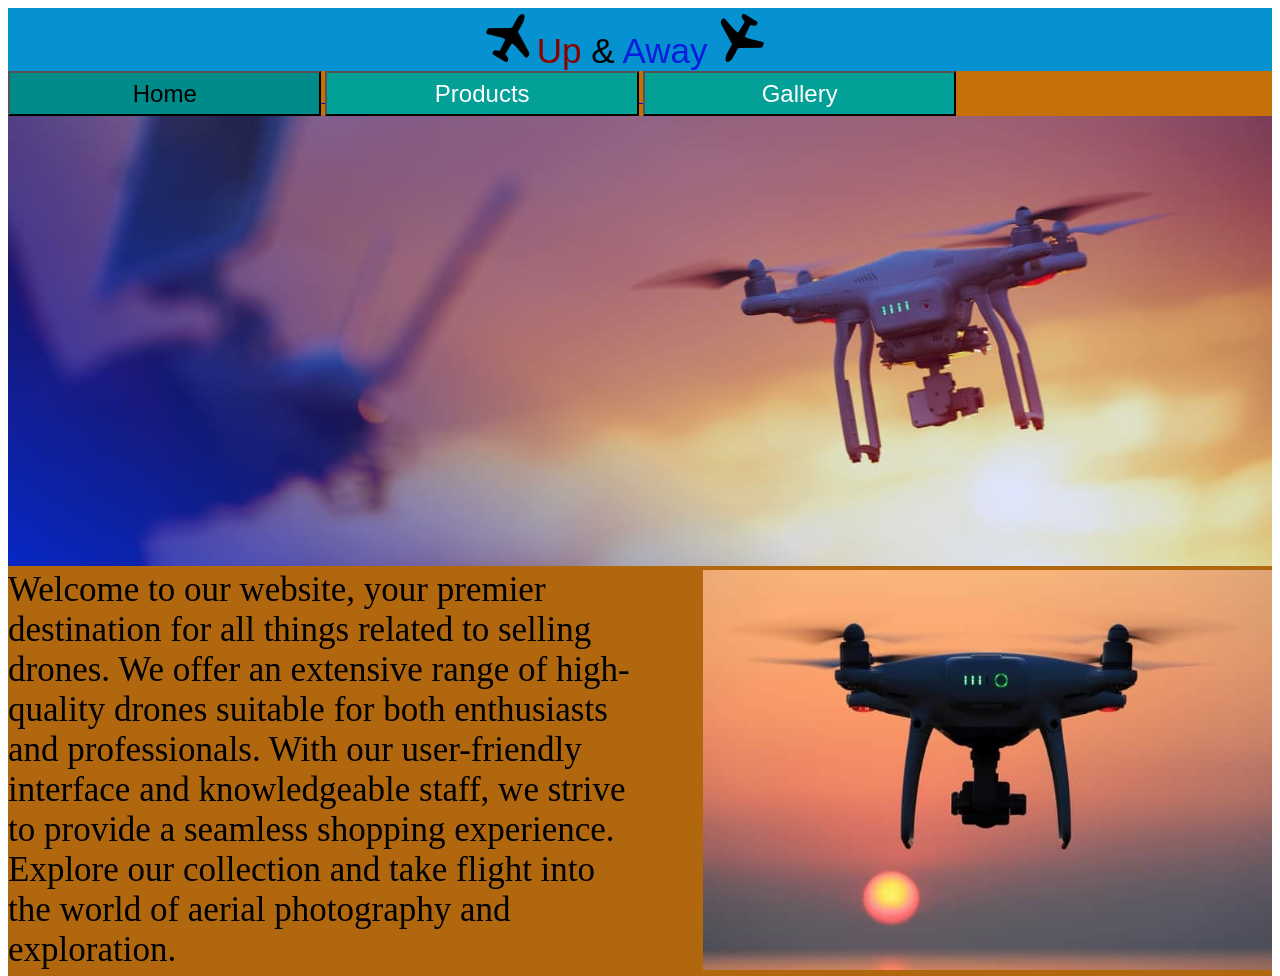
<file: index.html>
<!DOCTYPE html>
<html lang="en">
<head>
    <meta charset="UTF-8">
    <meta http-equiv="X-UA-Compatible" content="IE=edge">
    <meta name="viewport" content="width=device-width, initial-scale=1.0">
    <title>Up & Away</title>
    <link rel="stylesheet" href="Main-Page-CSS.css" />
</head>
<body>
<header>
    <div class="Title">
        <img src="images/plane1.png" class="Left">
        <hU>Up  </hU>
        <hN>&  </hN>
        <hA>Away  </hA>
        <img src="images/plane2.png" class="Right">
    </div>
    <div class="Buttons">
        <a href="index.html">
        <button class="Home">Home</button>
        </a>
        <a href="Product-Page.html">
        <button class="Products">Products</button>
        </a>
        <a href="Gallery-Page.html">
        <button class="Gallery">Gallery</button>
        </a>
        <a href="Contact-Page.html">
        <button class="Contact">Contact</button>
        </a>
    </div>
    <div class="Main">
        <img src="images/banner.jpg" class="Banner">
        <p2>Welcome to our website, your premier destination for all things related to selling drones.
            We offer an extensive range of high-quality drones suitable for both enthusiasts and professionals. 
            With our user-friendly interface and knowledgeable staff, we strive to provide a seamless shopping experience. 
            Explore our collection and take flight into the world of aerial photography and exploration.</p2>
            <img src="images/drone.jpg" class="Image2">
    </div>

</header>
</body>
</html>
</file>
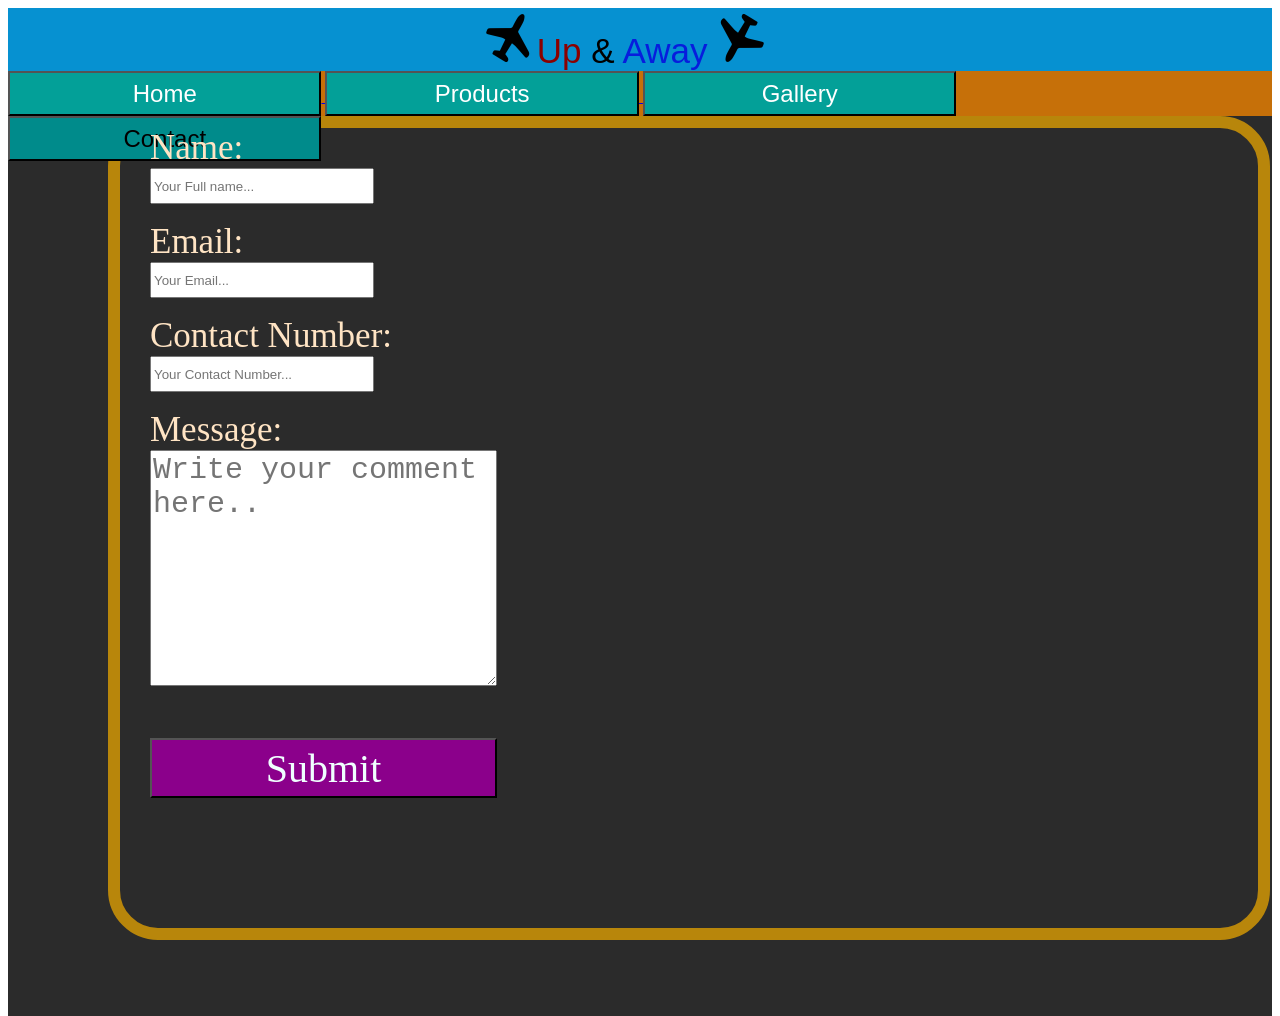
<file: Contact-Page.html>
<!DOCTYPE html>
<html lang="en">
<head>
    <meta charset="UTF-8">
    <meta http-equiv="X-UA-Compatible" content="IE=edge">
    <meta name="viewport" content="width=device-width, initial-scale=1.0">
    <title>Up & Away</title>
    <link rel="stylesheet" href="Contact-Page-CSS.css" />
</head>
<body>
<header>
    <div class="Title">
        <img src="images/plane1.png" class="Left">
        <hU>Up  </hU>
        <hN>&  </hN>
        <hA>Away  </hA>
        <img src="images/plane2.png" class="Right">
    </div>
    <div class="Buttons">
        <a href="index.html">
        <button class="Home">Home</button>
        </a>
        <a href="Product-Page.html">
        <button class="Products">Products</button>
        </a>
        <a href="Gallery-Page.html">
        <button class="Gallery">Gallery</button>
        </a>
        <a href="Contact-Page.html">
        <button class="Contact">Contact</button>
        </a>   
    </div>
    <div class="Background">
        <div class="Form" id="contactForm">
            <form name="Contactform" action="email.php" method="post" onsubmit="return validateForm()">
                <label for="name">Name:</label>
                <input type="text" id="name" name="name" placeholder="Your Full name..."> <br> <br>
                <label for="email">Email:</label>
                <input type="email" id="email" name="email" placeholder="Your Email..."> <br> <br>
                <label for="contact">Contact Number:</label>
                <input type="text" id="contactNumber" name="contactNumber" placeholder="Your Contact Number..."> <br> <br>
                <label for="message">Message:</label>
                <textarea id="message" name="message" placeholder="Write your comment here.."></textarea><br><br>
                <input type="submit" value="Submit">
            </form>
            <p class="Error" id="formError"></p>
        </div>
    </div>
</header>
<script src="https://code.jquery.com/jquery-3.6.0.min.js"></script>
<script src="Validation.js"></script>
</body>
</html>
</file>
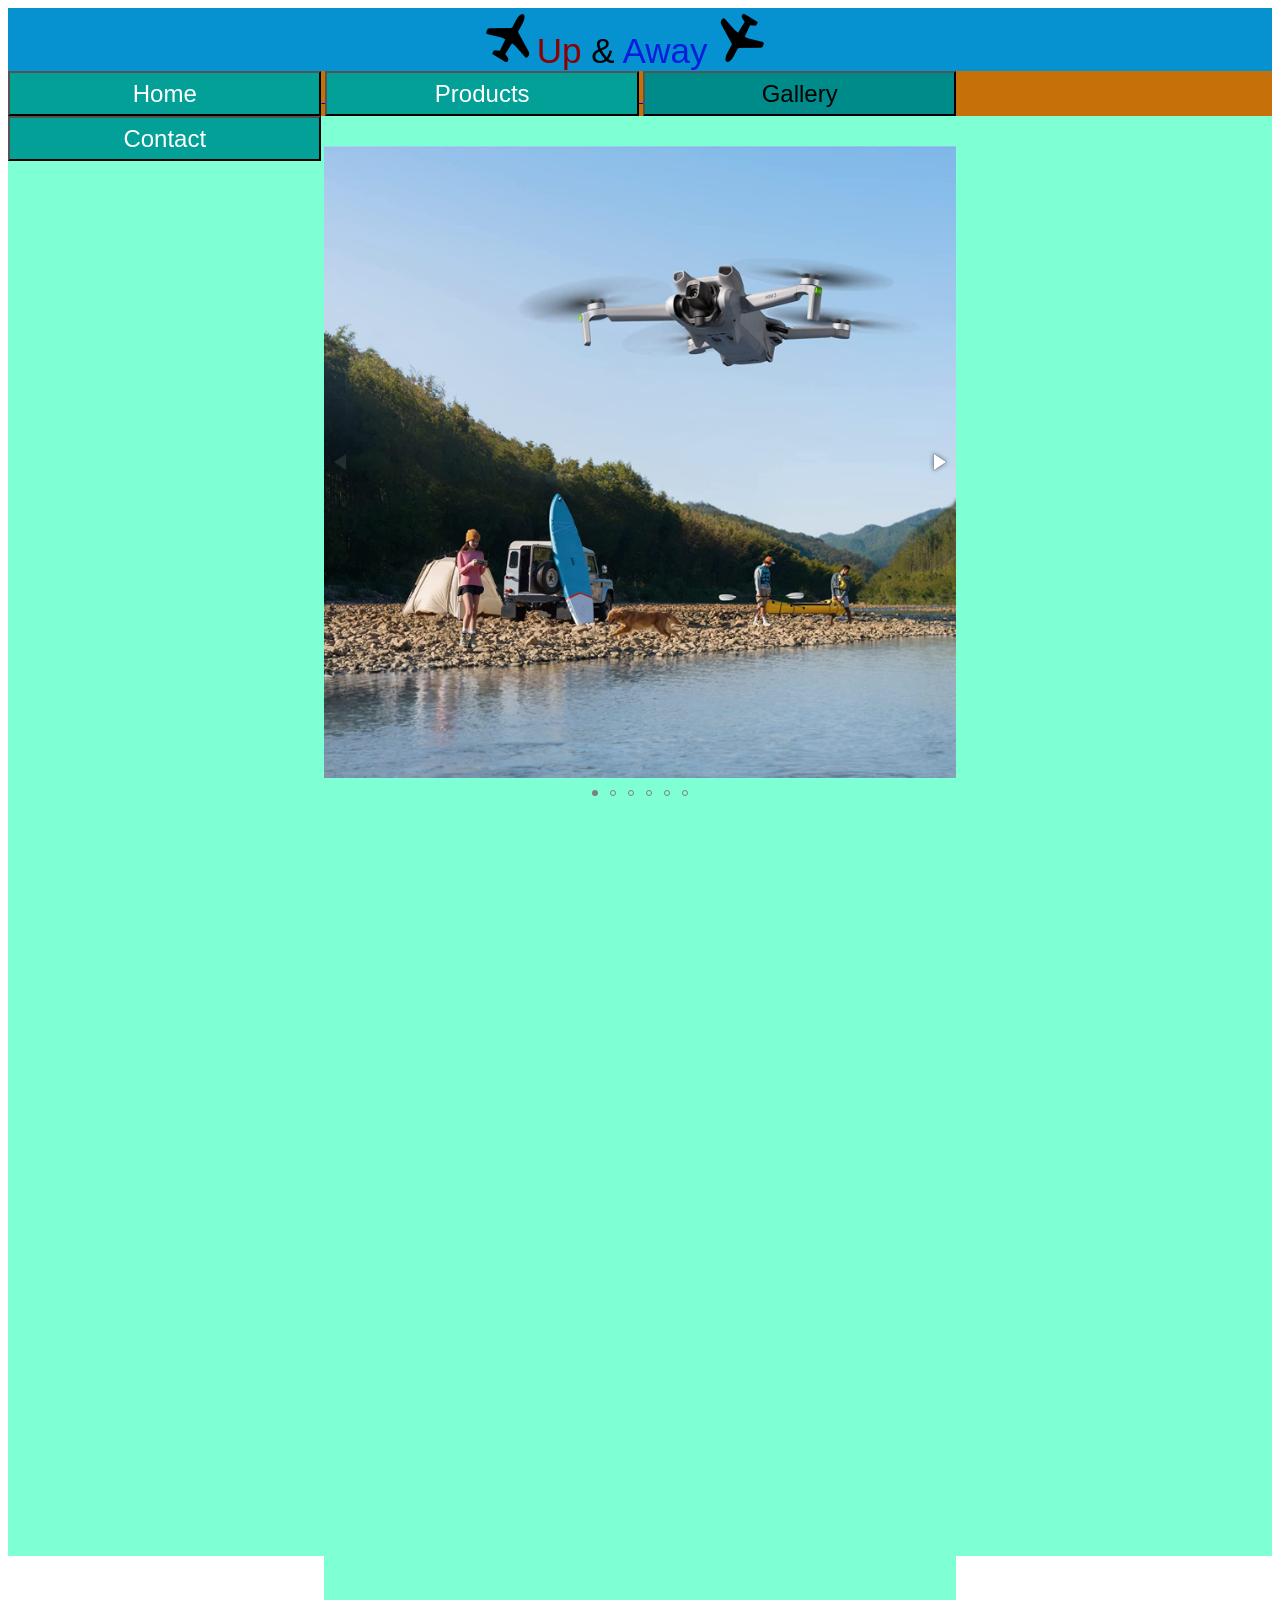
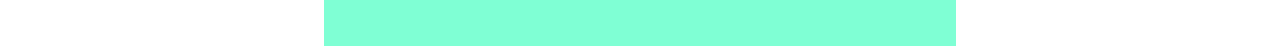
<file: Gallery-Page.html>
<!DOCTYPE html>
<html lang="en">
<head>
    <meta charset="UTF-8">
    <meta http-equiv="X-UA-Compatible" content="IE=edge">
    <meta name="viewport" content="width=device-width, initial-scale=1.0">
    <title>Up & Away</title>
    <link rel="stylesheet" href="Gallery-Page-CSS.css" />
    <script src="https://ajax.googleapis.com/ajax/libs/jquery/1.11.1/jquery.min.js"></script>
    <link  href="fotorama.css" rel="stylesheet">
    <script src="fotorama.js"></script>
</head>
<body>
<header>
    <div class="Title">
        <img src="images/plane1.png" class="Left">
        <hU>Up  </hU>
        <hN>&  </hN>
        <hA>Away  </hA>
        <img src="images/plane2.png" class="Right">
    </div>
    <div class="Buttons">
        <a href="index.html">
        <button class="Home">Home</button>
        </a>
        <a href="Product-Page.html">
        <button class="Products">Products</button>
        </a>
        <a href="Gallery-Page.html">
        <button class="Gallery">Gallery</button>
        </a>
        <a href="Contact-Page.html">
        <button class="Contact">Contact</button>
        </a>
    </div>
    <div class="Background">
        <div class="fotorama">
            <img alt="GALL" src="images/gallery1.jpg" >
            <img alt="GALL" src="images/gallery2.jpg" >
            <img alt="GALL" src="images/Gallery3.jpg" >
            <img alt="GALL" src="images/Gallery4.jpg" >
            <img alt="GALL" src="images/Gallery5.jpg">
            <img alt="GALL" src="images/Gallery6.jpg" >
          </div>
    </div>
</header>
</body>
</html>
</file>
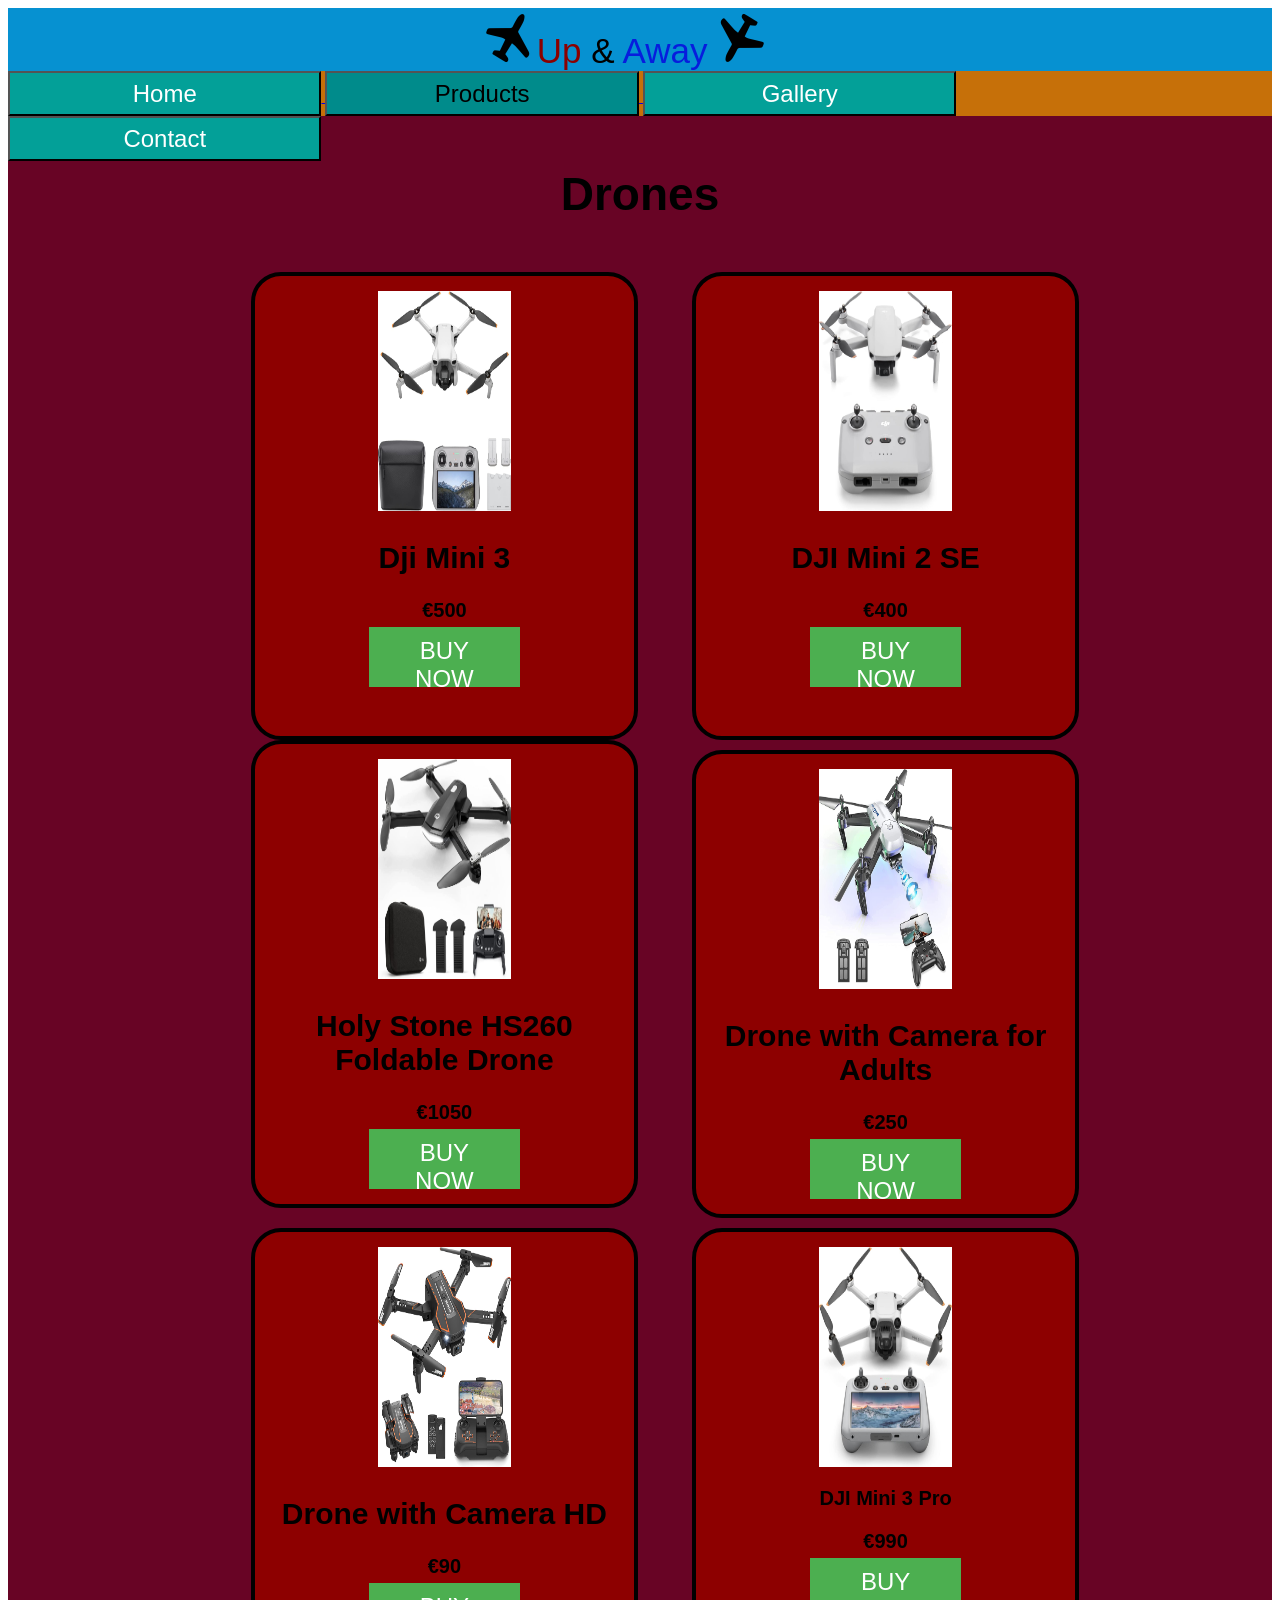
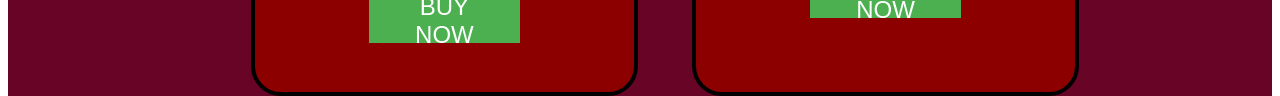
<file: Product-Page.html>
<!DOCTYPE html>
<html lang="en">
<head>
    <meta charset="UTF-8">
    <meta http-equiv="X-UA-Compatible" content="IE=edge">
    <meta name="viewport" content="width=device-width, initial-scale=1.0">
    <title>Up & Away</title>
    <link rel="stylesheet" href="Product-Page-CSS.css" />
</head>
<body>
<header>
    <div class="Title">
            <img src="images/plane1.png" class="Left">
            <hU>Up  </hU>
            <hN>&  </hN>
            <hA>Away  </hA>
            <img src="images/plane2.png" class="Right">
        </div>
        <div class="Buttons">
            <a href="index.html">
            <button class="Home">Home</button>
            </a>
            <a href="Product-Page.html">
            <button class="Products">Products</button>
            </a>
            <a href="Gallery-Page.html">
            <button class="Gallery">Gallery</button>
            </a>
            <a href="Contact-Page.html">
            <button class="Contact">Contact</button>
            </a>
        </div>
        <div class="Shop">
            <div class="Item-Name">
            <h1>Drones</h1>
            </div>
            <div class="BOX1">
            <img src="images/Image1.jpg">
            <h2>Dji Mini 3</h2>
            <h3>€500</h3>
            <button class="BUY" onclick="showAlert()">BUY NOW</button>
            </div>
            <div class="BOX2">
            <img src="images/Image2.jpg">
            <h2>DJI Mini 2 SE</h2>
            <h3>€400</h3>
            <button class="BUY" onclick="showAlert()" >BUY NOW</button>
            </div>
            <div class="BOX3">
                <img src="images/image3.jpg">
                <h2>Holy Stone HS260 Foldable Drone</h2>
                <h3>€1050</h3>
                <button class="BUY" onclick="showAlert()" >BUY NOW</button>
                </div>
            <div class="BOX4">
                <img src="images/image4.jpg">
                <h2>Drone with Camera for Adults</h2>
                <h3>€250</h3>
                <button class="BUY" onclick="showAlert()">BUY NOW</button>
            </div>
            <div class="BOX5">
                <img src="images/image5.jpg">
                <h2>Drone with Camera HD</h2>
                <h3>€90</h3>
                <button class="BUY" onclick="showAlert()">BUY NOW</button>
            </div>
            <div class="BOX6">
                <img src="images/image6.jpg">
                <h2>DJI Mini 3 Pro</h2>
                <h3>€990</h3>
                <button class="BUY" onclick="showAlert()">BUY NOW</button>
            </div>
        </div>
        <script src="alert.js"></script>
</header>
</body>
</html>
</file>
<file: Main-Page-CSS.css>
hU{
    font-size: 35px;
    font-family: 'Lucida Sans', 'Lucida Sans Regular', 'Lucida Grande', 'Lucida Sans Unicode', Geneva, Verdana, sans-serif;
    color: darkred;
}

hN{
    font-size: 35px;
    font-family: 'Lucida Sans', 'Lucida Sans Regular', 'Lucida Grande', 'Lucida Sans Unicode', Geneva, Verdana, sans-serif;
    color: black;
}
hA{
    font-size: 35px;
    font-family: 'Lucida Sans', 'Lucida Sans Regular', 'Lucida Grande', 'Lucida Sans Unicode', Geneva, Verdana, sans-serif;
    color: #071DDD;
}

.Title{
    text-align: center;
    align-content: center;
    padding-top: 5px;
    padding-right: 30px;
    padding-top:-4px;
}
header{
    width:100%;
    height: 69px;
    background-color: #0691D1;
}

.Left,.Right{
    width: 50px;
    height:50px;
    text-align: center;
    align-content: center;
}

.Buttons{
    width:100%;
    height:45px;
    background-color: #C67009;
    color: black;
}

.Home{
    background-color: darkcyan;
    color: black;
    height:45px;
    width:24.8%;
    font-family: 'Trebuchet MS', 'Lucida Sans Unicode', 'Lucida Grande', 'Lucida Sans', Arial, sans-serif;
    font-size: 24px;
}

.Products{
    background-color: rgb(3, 160, 152);
    color: white;
    height:45px;
    width:24.8%;
    font-family: 'Trebuchet MS', 'Lucida Sans Unicode', 'Lucida Grande', 'Lucida Sans', Arial, sans-serif;
    font-size: 24px;
}

.Products:hover{
    background-color: darkcyan;
    color: black;
    height:45px;
    width:24.8%;
    font-family: 'Trebuchet MS', 'Lucida Sans Unicode', 'Lucida Grande', 'Lucida Sans', Arial, sans-serif;
    font-size: 24px;
}

.Gallery{
    background-color: rgb(3, 160, 152);
    color: white;
    height:45px;
    width:24.8%;
    font-family: 'Trebuchet MS', 'Lucida Sans Unicode', 'Lucida Grande', 'Lucida Sans', Arial, sans-serif;
    font-size: 24px;
}

.Gallery:hover{
    background-color: darkcyan;
    color: black;
    height:45px;
    width:24.8%;
    font-family: 'Trebuchet MS', 'Lucida Sans Unicode', 'Lucida Grande', 'Lucida Sans', Arial, sans-serif;
    font-size: 24px;
}

.Contact{
    background-color: rgb(3, 160, 152);
    color: white;
    height:45px;
    width:24.8%;
    font-family: 'Trebuchet MS', 'Lucida Sans Unicode', 'Lucida Grande', 'Lucida Sans', Arial, sans-serif;
    font-size: 24px;
}

.Contact:hover{
    background-color: darkcyan;
    color: black;
    height:45px;
    width:24.8%;
    font-family: 'Trebuchet MS', 'Lucida Sans Unicode', 'Lucida Grande', 'Lucida Sans', Arial, sans-serif;
    font-size: 24px;
}
.Main{
    width:100%;
    height:860px;
    background-color: #b1670e;
}
.Banner{
    width:100%;
    height:450px;
}

p2{
    font-size: 35px;
    font-family: 'Times New Roman', Times, serif;
    float: left;
    width: 50%;
    height:70px;
}

.Image2{
    width:45%;
    height:400px;
    float: right;
}
</file>
<file: Contact-Page-CSS.css>
hU{
    font-size: 35px;
    font-family: 'Lucida Sans', 'Lucida Sans Regular', 'Lucida Grande', 'Lucida Sans Unicode', Geneva, Verdana, sans-serif;
    color: darkred;
}

hN{
    font-size: 35px;
    font-family: 'Lucida Sans', 'Lucida Sans Regular', 'Lucida Grande', 'Lucida Sans Unicode', Geneva, Verdana, sans-serif;
    color: black;
}
hA{
    font-size: 35px;
    font-family: 'Lucida Sans', 'Lucida Sans Regular', 'Lucida Grande', 'Lucida Sans Unicode', Geneva, Verdana, sans-serif;
    color: #071DDD;
}

.Title{
    text-align: center;
    align-content: center;
    padding-top: 5px;
    padding-right: 30px;
    padding-top:-4px;
}
header{
    width:100%;
    height: 69px;
    background-color: #0691D1;
}

.Left,.Right{
    width: 50px;
    height:50px;
    text-align: center;
    align-content: center;
}

.Buttons{
    width:100%;
    height:45px;
    background-color: #C67009;
    color: black;
}

.Home{
    background-color: rgb(3, 160, 152);
    color: white;
    height:45px;
    width:24.8%;
    font-family: 'Trebuchet MS', 'Lucida Sans Unicode', 'Lucida Grande', 'Lucida Sans', Arial, sans-serif;
    font-size: 24px;
}
.Home:hover{
    background-color: darkcyan;
    color: black;
    height:45px;
    width:24.8%;
    font-family: 'Trebuchet MS', 'Lucida Sans Unicode', 'Lucida Grande', 'Lucida Sans', Arial, sans-serif;
    font-size: 24px;
}
.Products{
    background-color: rgb(3, 160, 152);
    color: white;
    height:45px;
    width:24.8%;
    font-family: 'Trebuchet MS', 'Lucida Sans Unicode', 'Lucida Grande', 'Lucida Sans', Arial, sans-serif;
    font-size: 24px;
}

.Products:hover{
    background-color: darkcyan;
    color: black;
    height:45px;
    width:24.8%;
    font-family: 'Trebuchet MS', 'Lucida Sans Unicode', 'Lucida Grande', 'Lucida Sans', Arial, sans-serif;
    font-size: 24px;
}


.Gallery{
    background-color: rgb(3, 160, 152);
    color: white;
    height:45px;
    width:24.8%;
    font-family: 'Trebuchet MS', 'Lucida Sans Unicode', 'Lucida Grande', 'Lucida Sans', Arial, sans-serif;
    font-size: 24px;
}

.Gallery:hover{
    background-color: darkcyan;
    color: black;
    height:45px;
    width:24.8%;
    font-family: 'Trebuchet MS', 'Lucida Sans Unicode', 'Lucida Grande', 'Lucida Sans', Arial, sans-serif;
    font-size: 24px;
}

.Contact{
    background-color: darkcyan;
    color: black;
    height:45px;
    width:24.8%;
    font-family: 'Trebuchet MS', 'Lucida Sans Unicode', 'Lucida Grande', 'Lucida Sans', Arial, sans-serif;
    font-size: 24px;
}

.Background{
    width:100%;
    height:900px;
    background-color: rgb(43, 43, 43);
}

.Form{
    width:90%;
    height:800px;
    border-radius: 50px;
    color: bisque;
    background-color: rgb(43, 43, 43);
    border: 12px solid darkgoldenrod;
    margin-left: 100px;
}


.Form label{
    display: block;
    margin-left: 30px;
    font-size: 35px;
    font-family: Cambria, Cochin, Georgia, Times, 'Times New Roman', serif;
}
.label[for="name"]{
    margin-top: 30px;
}
.label[for="email"] {
    margin-top: 30px;
}

.Form .number, .comment {
    margin-top: 30px;
}

.Form input[type="text"],
.Form input[type="email"], .Form textarea {
    width:19%;
    height:30px;
    margin-left: 30px;
}

.Form textarea{
    width:30%;
    height:230px;
    margin-left: 30px;
    display: inline;
    font-size: 30px;
}

.Form input[type="submit"]{
    width:30.5%;
    height:60px;
    background-color: darkmagenta;
    color: azure;
    font-family: 'Times New Roman', Times, serif;
    font-size: 40px;
    display: block;
    margin-left: 30px;
    margin-top: 30px;
}
</file>
<file: Gallery-Page-CSS.css>
hU{
    font-size: 35px;
    font-family: 'Lucida Sans', 'Lucida Sans Regular', 'Lucida Grande', 'Lucida Sans Unicode', Geneva, Verdana, sans-serif;
    color: darkred;
}

hN{
    font-size: 35px;
    font-family: 'Lucida Sans', 'Lucida Sans Regular', 'Lucida Grande', 'Lucida Sans Unicode', Geneva, Verdana, sans-serif;
    color: black;
}
hA{
    font-size: 35px;
    font-family: 'Lucida Sans', 'Lucida Sans Regular', 'Lucida Grande', 'Lucida Sans Unicode', Geneva, Verdana, sans-serif;
    color: #071DDD;
}

.Title{
    text-align: center;
    align-content: center;
    padding-top: 5px;
    padding-right: 30px;
    padding-top:-4px;
}
header{
    width:100%;
    height: 69px;
    background-color: #0691D1;
}

.Left,.Right{
    width: 50px;
    height:50px;
    text-align: center;
    align-content: center;
}

.Buttons{
    width:100%;
    height:45px;
    background-color: #C67009;
    color: black;
}

.Home{
    background-color: rgb(3, 160, 152);
    color: white;
    height:45px;
    width:24.8%;
    font-family: 'Trebuchet MS', 'Lucida Sans Unicode', 'Lucida Grande', 'Lucida Sans', Arial, sans-serif;
    font-size: 24px;
}
.Home:hover{
    background-color: darkcyan;
    color: black;
    height:45px;
    width:24.8%;
    font-family: 'Trebuchet MS', 'Lucida Sans Unicode', 'Lucida Grande', 'Lucida Sans', Arial, sans-serif;
    font-size: 24px;
}
.Products{
    background-color: rgb(3, 160, 152);
    color: white;
    height:45px;
    width:24.8%;
    font-family: 'Trebuchet MS', 'Lucida Sans Unicode', 'Lucida Grande', 'Lucida Sans', Arial, sans-serif;
    font-size: 24px;
}

.Products:hover{
    background-color: darkcyan;
    color: black;
    height:45px;
    width:24.8%;
    font-family: 'Trebuchet MS', 'Lucida Sans Unicode', 'Lucida Grande', 'Lucida Sans', Arial, sans-serif;
    font-size: 24px;
}

.Gallery{
    background-color: darkcyan;
    color: black;
    height:45px;
    width:24.8%;
    font-family: 'Trebuchet MS', 'Lucida Sans Unicode', 'Lucida Grande', 'Lucida Sans', Arial, sans-serif;
    font-size: 24px;
}

.Contact{
    background-color: rgb(3, 160, 152);
    color: white;
    height:45px;
    width:24.8%;
    font-family: 'Trebuchet MS', 'Lucida Sans Unicode', 'Lucida Grande', 'Lucida Sans', Arial, sans-serif;
    font-size: 24px;
}

.Contact:hover{
    background-color: darkcyan;
    color: black;
    height:45px;
    width:24.8%;
    font-family: 'Trebuchet MS', 'Lucida Sans Unicode', 'Lucida Grande', 'Lucida Sans', Arial, sans-serif;
    font-size: 24px;
}

.Background {
    background-color: aquamarine;
    width: 100%;
    height: 160vh;
    display: flex;
    justify-content: center;
}

.fotorama {
    background-color: aquamarine;
    width: 50%;
    height: 1500px;
    margin-top: 30px ;
}

.fotorama img {
    background-color: aquamarine;
    width: 50%;
}
</file>
<file: fotorama.css>
/*!
 * Fotorama 4.6.4 | http://fotorama.io/license/
 */
.fotorama__arr:focus:after,.fotorama__fullscreen-icon:focus:after,.fotorama__html,.fotorama__img,.fotorama__nav__frame:focus .fotorama__dot:after,.fotorama__nav__frame:focus .fotorama__thumb:after,.fotorama__stage__frame,.fotorama__stage__shaft,.fotorama__video iframe{position:absolute;width:100%;height:100%;top:0;right:0;left:0;bottom:0}.fotorama--fullscreen,.fotorama__img{max-width:99999px!important;max-height:99999px!important;min-width:0!important;min-height:0!important;border-radius:0!important;box-shadow:none!important;padding:0!important}.fotorama__wrap .fotorama__grab{cursor:move;cursor:-webkit-grab;cursor:-o-grab;cursor:-ms-grab;cursor:grab}.fotorama__grabbing *{cursor:move;cursor:-webkit-grabbing;cursor:-o-grabbing;cursor:-ms-grabbing;cursor:grabbing}.fotorama__spinner{position:absolute!important;top:50%!important;left:50%!important}.fotorama__wrap--css3 .fotorama__arr,.fotorama__wrap--css3 .fotorama__fullscreen-icon,.fotorama__wrap--css3 .fotorama__nav__shaft,.fotorama__wrap--css3 .fotorama__stage__shaft,.fotorama__wrap--css3 .fotorama__thumb-border,.fotorama__wrap--css3 .fotorama__video-close,.fotorama__wrap--css3 .fotorama__video-play{-webkit-transform:translate3d(0,0,0);transform:translate3d(0,0,0)}.fotorama__caption,.fotorama__nav:after,.fotorama__nav:before,.fotorama__stage:after,.fotorama__stage:before,.fotorama__wrap--css3 .fotorama__html,.fotorama__wrap--css3 .fotorama__nav,.fotorama__wrap--css3 .fotorama__spinner,.fotorama__wrap--css3 .fotorama__stage,.fotorama__wrap--css3 .fotorama__stage .fotorama__img,.fotorama__wrap--css3 .fotorama__stage__frame{-webkit-transform:translateZ(0);transform:translateZ(0)}.fotorama__arr:focus,.fotorama__fullscreen-icon:focus,.fotorama__nav__frame{outline:0}.fotorama__arr:focus:after,.fotorama__fullscreen-icon:focus:after,.fotorama__nav__frame:focus .fotorama__dot:after,.fotorama__nav__frame:focus .fotorama__thumb:after{content:'';border-radius:inherit;background-color:rgba(0,175,234,.5)}.fotorama__wrap--video .fotorama__stage,.fotorama__wrap--video .fotorama__stage__frame--video,.fotorama__wrap--video .fotorama__stage__frame--video .fotorama__html,.fotorama__wrap--video .fotorama__stage__frame--video .fotorama__img,.fotorama__wrap--video .fotorama__stage__shaft{-webkit-transform:none!important;transform:none!important}.fotorama__wrap--css3 .fotorama__nav__shaft,.fotorama__wrap--css3 .fotorama__stage__shaft,.fotorama__wrap--css3 .fotorama__thumb-border{transition-property:-webkit-transform,width;transition-property:transform,width;transition-timing-function:cubic-bezier(0.1,0,.25,1);transition-duration:0ms}.fotorama__arr,.fotorama__fullscreen-icon,.fotorama__no-select,.fotorama__video-close,.fotorama__video-play,.fotorama__wrap{-webkit-user-select:none;-moz-user-select:none;-ms-user-select:none;user-select:none}.fotorama__select{-webkit-user-select:text;-moz-user-select:text;-ms-user-select:text;user-select:text}.fotorama__nav,.fotorama__nav__frame{margin:auto;padding:0}.fotorama__caption__wrap,.fotorama__nav__frame,.fotorama__nav__shaft{-moz-box-orient:vertical;display:inline-block;vertical-align:middle;*display:inline;*zoom:1}.fotorama__nav__frame,.fotorama__thumb-border{box-sizing:content-box}.fotorama__caption__wrap{box-sizing:border-box}.fotorama--hidden,.fotorama__load{position:absolute;left:-99999px;top:-99999px;z-index:-1}.fotorama__arr,.fotorama__fullscreen-icon,.fotorama__nav,.fotorama__nav__frame,.fotorama__nav__shaft,.fotorama__stage__frame,.fotorama__stage__shaft,.fotorama__video-close,.fotorama__video-play{-webkit-tap-highlight-color:transparent}.fotorama__arr,.fotorama__fullscreen-icon,.fotorama__video-close,.fotorama__video-play{background:url(fotorama.png) no-repeat}@media (-webkit-min-device-pixel-ratio:1.5),(min-resolution:2dppx){.fotorama__arr,.fotorama__fullscreen-icon,.fotorama__video-close,.fotorama__video-play{background:url(fotorama@2x.png) 0 0/96px 160px no-repeat}}.fotorama__thumb{background-color:#7f7f7f;background-color:rgba(127,127,127,.2)}@media print{.fotorama__arr,.fotorama__fullscreen-icon,.fotorama__thumb-border,.fotorama__video-close,.fotorama__video-play{background:none!important}}.fotorama{min-width:1px;overflow:hidden}.fotorama:not(.fotorama--unobtrusive)>*:not(:first-child){display:none}.fullscreen{width:100%!important;height:100%!important;max-width:100%!important;max-height:100%!important;margin:0!important;padding:0!important;overflow:hidden!important;background:#000}.fotorama--fullscreen{position:absolute!important;top:0!important;left:0!important;right:0!important;bottom:0!important;float:none!important;z-index:2147483647!important;background:#000;width:100%!important;height:100%!important;margin:0!important}.fotorama--fullscreen .fotorama__nav,.fotorama--fullscreen .fotorama__stage{background:#000}.fotorama__wrap{-webkit-text-size-adjust:100%;position:relative;direction:ltr;z-index:0}.fotorama__wrap--rtl .fotorama__stage__frame{direction:rtl}.fotorama__nav,.fotorama__stage{overflow:hidden;position:relative;max-width:100%}.fotorama__wrap--pan-y{-ms-touch-action:pan-y}.fotorama__wrap .fotorama__pointer{cursor:pointer}.fotorama__wrap--slide .fotorama__stage__frame{opacity:1!important}.fotorama__stage__frame{overflow:hidden}.fotorama__stage__frame.fotorama__active{z-index:8}.fotorama__wrap--fade .fotorama__stage__frame{display:none}.fotorama__wrap--fade .fotorama__fade-front,.fotorama__wrap--fade .fotorama__fade-rear,.fotorama__wrap--fade .fotorama__stage__frame.fotorama__active{display:block;left:0;top:0}.fotorama__wrap--fade .fotorama__fade-front{z-index:8}.fotorama__wrap--fade .fotorama__fade-rear{z-index:7}.fotorama__wrap--fade .fotorama__fade-rear.fotorama__active{z-index:9}.fotorama__wrap--fade .fotorama__stage .fotorama__shadow{display:none}.fotorama__img{-ms-filter:"alpha(Opacity=0)";filter:alpha(opacity=0);opacity:0;border:none!important}.fotorama__error .fotorama__img,.fotorama__loaded .fotorama__img{-ms-filter:"alpha(Opacity=100)";filter:alpha(opacity=100);opacity:1}.fotorama--fullscreen .fotorama__loaded--full .fotorama__img,.fotorama__img--full{display:none}.fotorama--fullscreen .fotorama__loaded--full .fotorama__img--full{display:block}.fotorama__wrap--only-active .fotorama__nav,.fotorama__wrap--only-active .fotorama__stage{max-width:99999px!important}.fotorama__wrap--only-active .fotorama__stage__frame{visibility:hidden}.fotorama__wrap--only-active .fotorama__stage__frame.fotorama__active{visibility:visible}.fotorama__nav{font-size:0;line-height:0;text-align:center;display:none;white-space:nowrap;z-index:5}.fotorama__nav__shaft{position:relative;left:0;top:0;text-align:left}.fotorama__nav__frame{position:relative;cursor:pointer}.fotorama__nav--dots{display:block}.fotorama__nav--dots .fotorama__nav__frame{width:18px;height:30px}.fotorama__nav--dots .fotorama__nav__frame--thumb,.fotorama__nav--dots .fotorama__thumb-border{display:none}.fotorama__nav--thumbs{display:block}.fotorama__nav--thumbs .fotorama__nav__frame{padding-left:0!important}.fotorama__nav--thumbs .fotorama__nav__frame:last-child{padding-right:0!important}.fotorama__nav--thumbs .fotorama__nav__frame--dot{display:none}.fotorama__dot{display:block;width:4px;height:4px;position:relative;top:12px;left:6px;border-radius:6px;border:1px solid #7f7f7f}.fotorama__nav__frame:focus .fotorama__dot:after{padding:1px;top:-1px;left:-1px}.fotorama__nav__frame.fotorama__active .fotorama__dot{width:0;height:0;border-width:3px}.fotorama__nav__frame.fotorama__active .fotorama__dot:after{padding:3px;top:-3px;left:-3px}.fotorama__thumb{overflow:hidden;position:relative;width:100%;height:100%}.fotorama__nav__frame:focus .fotorama__thumb{z-index:2}.fotorama__thumb-border{position:absolute;z-index:9;top:0;left:0;border-style:solid;border-color:#00afea;background-image:linear-gradient(to bottom right,rgba(255,255,255,.25),rgba(64,64,64,.1))}.fotorama__caption{position:absolute;z-index:12;bottom:0;left:0;right:0;font-family:'Helvetica Neue',Arial,sans-serif;font-size:14px;line-height:1.5;color:#000}.fotorama__caption a{text-decoration:none;color:#000;border-bottom:1px solid;border-color:rgba(0,0,0,.5)}.fotorama__caption a:hover{color:#333;border-color:rgba(51,51,51,.5)}.fotorama__wrap--rtl .fotorama__caption{left:auto;right:0}.fotorama__wrap--no-captions .fotorama__caption,.fotorama__wrap--video .fotorama__caption{display:none}.fotorama__caption__wrap{background-color:#fff;background-color:rgba(255,255,255,.9);padding:5px 10px}@-webkit-keyframes spinner{0%{-webkit-transform:rotate(0);transform:rotate(0)}100%{-webkit-transform:rotate(360deg);transform:rotate(360deg)}}@keyframes spinner{0%{-webkit-transform:rotate(0);transform:rotate(0)}100%{-webkit-transform:rotate(360deg);transform:rotate(360deg)}}.fotorama__wrap--css3 .fotorama__spinner{-webkit-animation:spinner 24s infinite linear;animation:spinner 24s infinite linear}.fotorama__wrap--css3 .fotorama__html,.fotorama__wrap--css3 .fotorama__stage .fotorama__img{transition-property:opacity;transition-timing-function:linear;transition-duration:.3s}.fotorama__wrap--video .fotorama__stage__frame--video .fotorama__html,.fotorama__wrap--video .fotorama__stage__frame--video .fotorama__img{-ms-filter:"alpha(Opacity=0)";filter:alpha(opacity=0);opacity:0}.fotorama__select{cursor:auto}.fotorama__video{top:32px;right:0;bottom:0;left:0;position:absolute;z-index:10}@-moz-document url-prefix(){.fotorama__active{box-shadow:0 0 0 transparent}}.fotorama__arr,.fotorama__fullscreen-icon,.fotorama__video-close,.fotorama__video-play{position:absolute;z-index:11;cursor:pointer}.fotorama__arr{position:absolute;width:32px;height:32px;top:50%;margin-top:-16px}.fotorama__arr--prev{left:2px;background-position:0 0}.fotorama__arr--next{right:2px;background-position:-32px 0}.fotorama__arr--disabled{pointer-events:none;cursor:default;*display:none;opacity:.1}.fotorama__fullscreen-icon{width:32px;height:32px;top:2px;right:2px;background-position:0 -32px;z-index:20}.fotorama__arr:focus,.fotorama__fullscreen-icon:focus{border-radius:50%}.fotorama--fullscreen .fotorama__fullscreen-icon{background-position:-32px -32px}.fotorama__video-play{width:96px;height:96px;left:50%;top:50%;margin-left:-48px;margin-top:-48px;background-position:0 -64px;opacity:0}.fotorama__wrap--css2 .fotorama__video-play,.fotorama__wrap--video .fotorama__stage .fotorama__video-play{display:none}.fotorama__error .fotorama__video-play,.fotorama__loaded .fotorama__video-play,.fotorama__nav__frame .fotorama__video-play{opacity:1;display:block}.fotorama__nav__frame .fotorama__video-play{width:32px;height:32px;margin-left:-16px;margin-top:-16px;background-position:-64px -32px}.fotorama__video-close{width:32px;height:32px;top:0;right:0;background-position:-64px 0;z-index:20;opacity:0}.fotorama__wrap--css2 .fotorama__video-close{display:none}.fotorama__wrap--css3 .fotorama__video-close{-webkit-transform:translate3d(32px,-32px,0);transform:translate3d(32px,-32px,0)}.fotorama__wrap--video .fotorama__video-close{display:block;opacity:1}.fotorama__wrap--css3.fotorama__wrap--video .fotorama__video-close{-webkit-transform:translate3d(0,0,0);transform:translate3d(0,0,0)}.fotorama__wrap--no-controls.fotorama__wrap--toggle-arrows .fotorama__arr,.fotorama__wrap--no-controls.fotorama__wrap--toggle-arrows .fotorama__fullscreen-icon{opacity:0}.fotorama__wrap--no-controls.fotorama__wrap--toggle-arrows .fotorama__arr:focus,.fotorama__wrap--no-controls.fotorama__wrap--toggle-arrows .fotorama__fullscreen-icon:focus{opacity:1}.fotorama__wrap--video .fotorama__arr,.fotorama__wrap--video .fotorama__fullscreen-icon{opacity:0!important}.fotorama__wrap--css2.fotorama__wrap--no-controls.fotorama__wrap--toggle-arrows .fotorama__arr,.fotorama__wrap--css2.fotorama__wrap--no-controls.fotorama__wrap--toggle-arrows .fotorama__fullscreen-icon{display:none}.fotorama__wrap--css2.fotorama__wrap--no-controls.fotorama__wrap--toggle-arrows .fotorama__arr:focus,.fotorama__wrap--css2.fotorama__wrap--no-controls.fotorama__wrap--toggle-arrows .fotorama__fullscreen-icon:focus{display:block}.fotorama__wrap--css2.fotorama__wrap--video .fotorama__arr,.fotorama__wrap--css2.fotorama__wrap--video .fotorama__fullscreen-icon{display:none!important}.fotorama__wrap--css3.fotorama__wrap--no-controls.fotorama__wrap--slide.fotorama__wrap--toggle-arrows .fotorama__fullscreen-icon:not(:focus){-webkit-transform:translate3d(32px,-32px,0);transform:translate3d(32px,-32px,0)}.fotorama__wrap--css3.fotorama__wrap--no-controls.fotorama__wrap--slide.fotorama__wrap--toggle-arrows .fotorama__arr--prev:not(:focus){-webkit-transform:translate3d(-48px,0,0);transform:translate3d(-48px,0,0)}.fotorama__wrap--css3.fotorama__wrap--no-controls.fotorama__wrap--slide.fotorama__wrap--toggle-arrows .fotorama__arr--next:not(:focus){-webkit-transform:translate3d(48px,0,0);transform:translate3d(48px,0,0)}.fotorama__wrap--css3.fotorama__wrap--video .fotorama__fullscreen-icon{-webkit-transform:translate3d(32px,-32px,0)!important;transform:translate3d(32px,-32px,0)!important}.fotorama__wrap--css3.fotorama__wrap--video .fotorama__arr--prev{-webkit-transform:translate3d(-48px,0,0)!important;transform:translate3d(-48px,0,0)!important}.fotorama__wrap--css3.fotorama__wrap--video .fotorama__arr--next{-webkit-transform:translate3d(48px,0,0)!important;transform:translate3d(48px,0,0)!important}.fotorama__wrap--css3 .fotorama__arr:not(:focus),.fotorama__wrap--css3 .fotorama__fullscreen-icon:not(:focus),.fotorama__wrap--css3 .fotorama__video-close:not(:focus),.fotorama__wrap--css3 .fotorama__video-play:not(:focus){transition-property:-webkit-transform,opacity;transition-property:transform,opacity;transition-duration:.3s}.fotorama__nav:after,.fotorama__nav:before,.fotorama__stage:after,.fotorama__stage:before{content:"";display:block;position:absolute;text-decoration:none;top:0;bottom:0;width:10px;height:auto;z-index:10;pointer-events:none;background-repeat:no-repeat;background-size:1px 100%,5px 100%}.fotorama__nav:before,.fotorama__stage:before{background-image:linear-gradient(transparent,rgba(0,0,0,.2) 25%,rgba(0,0,0,.3) 75%,transparent),radial-gradient(farthest-side at 0 50%,rgba(0,0,0,.4),transparent);background-position:0 0,0 0;left:-10px}.fotorama__nav.fotorama__shadows--left:before,.fotorama__stage.fotorama__shadows--left:before{left:0}.fotorama__nav:after,.fotorama__stage:after{background-image:linear-gradient(transparent,rgba(0,0,0,.2) 25%,rgba(0,0,0,.3) 75%,transparent),radial-gradient(farthest-side at 100% 50%,rgba(0,0,0,.4),transparent);background-position:100% 0,100% 0;right:-10px}.fotorama__nav.fotorama__shadows--right:after,.fotorama__stage.fotorama__shadows--right:after{right:0}.fotorama--fullscreen .fotorama__nav:after,.fotorama--fullscreen .fotorama__nav:before,.fotorama--fullscreen .fotorama__stage:after,.fotorama--fullscreen .fotorama__stage:before,.fotorama__wrap--fade .fotorama__stage:after,.fotorama__wrap--fade .fotorama__stage:before,.fotorama__wrap--no-shadows .fotorama__nav:after,.fotorama__wrap--no-shadows .fotorama__nav:before,.fotorama__wrap--no-shadows .fotorama__stage:after,.fotorama__wrap--no-shadows .fotorama__stage:before{display:none}
</file>
<file: Product-Page-CSS.css>
hU{
    font-size: 35px;
    font-family: 'Lucida Sans', 'Lucida Sans Regular', 'Lucida Grande', 'Lucida Sans Unicode', Geneva, Verdana, sans-serif;
    color: darkred;
}

hN{
    font-size: 35px;
    font-family: 'Lucida Sans', 'Lucida Sans Regular', 'Lucida Grande', 'Lucida Sans Unicode', Geneva, Verdana, sans-serif;
    color: black;
}
hA{
    font-size: 35px;
    font-family: 'Lucida Sans', 'Lucida Sans Regular', 'Lucida Grande', 'Lucida Sans Unicode', Geneva, Verdana, sans-serif;
    color: #071DDD;
}

.Title{
    text-align: center;
    align-content: center;
    padding-top: 5px;
    padding-right: 30px;
    padding-top:-4px;
}
header{
    width:100%;
    height: 69px;
    background-color: #0691D1;
}

.Left,.Right{
    width: 50px;
    height:50px;
    text-align: center;
    align-content: center;
}

.Buttons{
    width:100%;
    height:45px;
    background-color: #C67009;
    color: black;
}

.Home{
    background-color: rgb(3, 160, 152);
    color: white;
    height:45px;
    width:24.8%;
    font-family: 'Trebuchet MS', 'Lucida Sans Unicode', 'Lucida Grande', 'Lucida Sans', Arial, sans-serif;
    font-size: 24px;
}
.Home:hover{
    background-color: darkcyan;
    color: black;
    height:45px;
    width:24.8%;
    font-family: 'Trebuchet MS', 'Lucida Sans Unicode', 'Lucida Grande', 'Lucida Sans', Arial, sans-serif;
    font-size: 24px;
}
.Products{
    background-color: darkcyan;
    color: black;
    height:45px;
    width:24.8%;
    font-family: 'Trebuchet MS', 'Lucida Sans Unicode', 'Lucida Grande', 'Lucida Sans', Arial, sans-serif;
    font-size: 24px;
}

.Gallery{
    background-color: rgb(3, 160, 152);
    color: white;
    height:45px;
    width:24.8%;
    font-family: 'Trebuchet MS', 'Lucida Sans Unicode', 'Lucida Grande', 'Lucida Sans', Arial, sans-serif;
    font-size: 24px;
}

.Gallery:hover{
    background-color: darkcyan;
    color: black;
    height:45px;
    width:24.8%;
    font-family: 'Trebuchet MS', 'Lucida Sans Unicode', 'Lucida Grande', 'Lucida Sans', Arial, sans-serif;
    font-size: 24px;
}

.Contact{
    background-color: rgb(3, 160, 152);
    color: white;
    height:45px;
    width:24.8%;
    font-family: 'Trebuchet MS', 'Lucida Sans Unicode', 'Lucida Grande', 'Lucida Sans', Arial, sans-serif;
    font-size: 24px;
}

.Contact:hover{
    background-color: darkcyan;
    color: black;
    height:45px;
    width:24.8%;
    font-family: 'Trebuchet MS', 'Lucida Sans Unicode', 'Lucida Grande', 'Lucida Sans', Arial, sans-serif;
    font-size: 24px;
}

.Item-Name{
    text-align: center;
    font-size: 23px;
    font-family:'Franklin Gothic Medium', 'Arial Narrow', Arial, sans-serif;
}

.Shop{
    text-align: center;
    padding-top: 20px;
    background-color: #680425;
}

@media screen and (max-width: 599px) {
    .BOX1, .BOX2, .BOX3, .BOX4, .BOX5, .BOX6 {
      width: 90%; 
      margin-left: 5%; 
    }
  }
  
  @media screen and (min-width: 601px) {
    .BOX1, .BOX2, .BOX3, .BOX4, .BOX5, .BOX6 {
      width: 30%; 
      margin-left: 2%; 
    }
  }

.BOX1,.BOX2,.BOX3,.BOX4,.BOX5,.BOX6{
    display: inline-block;
    vertical-align: top;
    margin-left: 50px;
    margin-top: 20px;
    text-align: center;
    width: 30%;
    height: 460px;
    border: 4px solid black;
    background-color: rgb(141, 0, 0);
    border-radius: 30px;
    
}

.BOX4,.BOX5,.BOX6{
    margin-top: 30px;
}
.BOX1 img, .BOX2 img, .BOX3 img, .BOX4 img, .BOX5 img, .BOX6 img {
    width: 35%;
    height: 220px; 
    margin-top: 15px;
}
.BUY{
    background-color: #4CAF50;
    border: none;
    color: white;
    padding: 10px 20px;
    text-align: center;
    text-decoration: none;
    display: inline-block;
    font-size: 24px;
    font-family:'Gill Sans', 'Gill Sans MT', Calibri, 'Trebuchet MS', sans-serif;
    height: 60px;
    width:40%;
    margin-top: -15px;
} 

.BUY:hover{
    background-color: #45a049;
}

.BOX1,.BOX2,.BOX3,.BOX4,.BOX5,.BOX6 button {
    margin-bottom: -20px;
}

.BOX1,.BOX2,.BOX3,.BOX4,.BOX5,.BOX6 h2,h3{
    font-size: 20px;
    font-family: 'Lucida Sans', 'Lucida Sans Regular', 'Lucida Grande', 'Lucida Sans Unicode', Geneva, Verdana, sans-serif;
}
</file>
